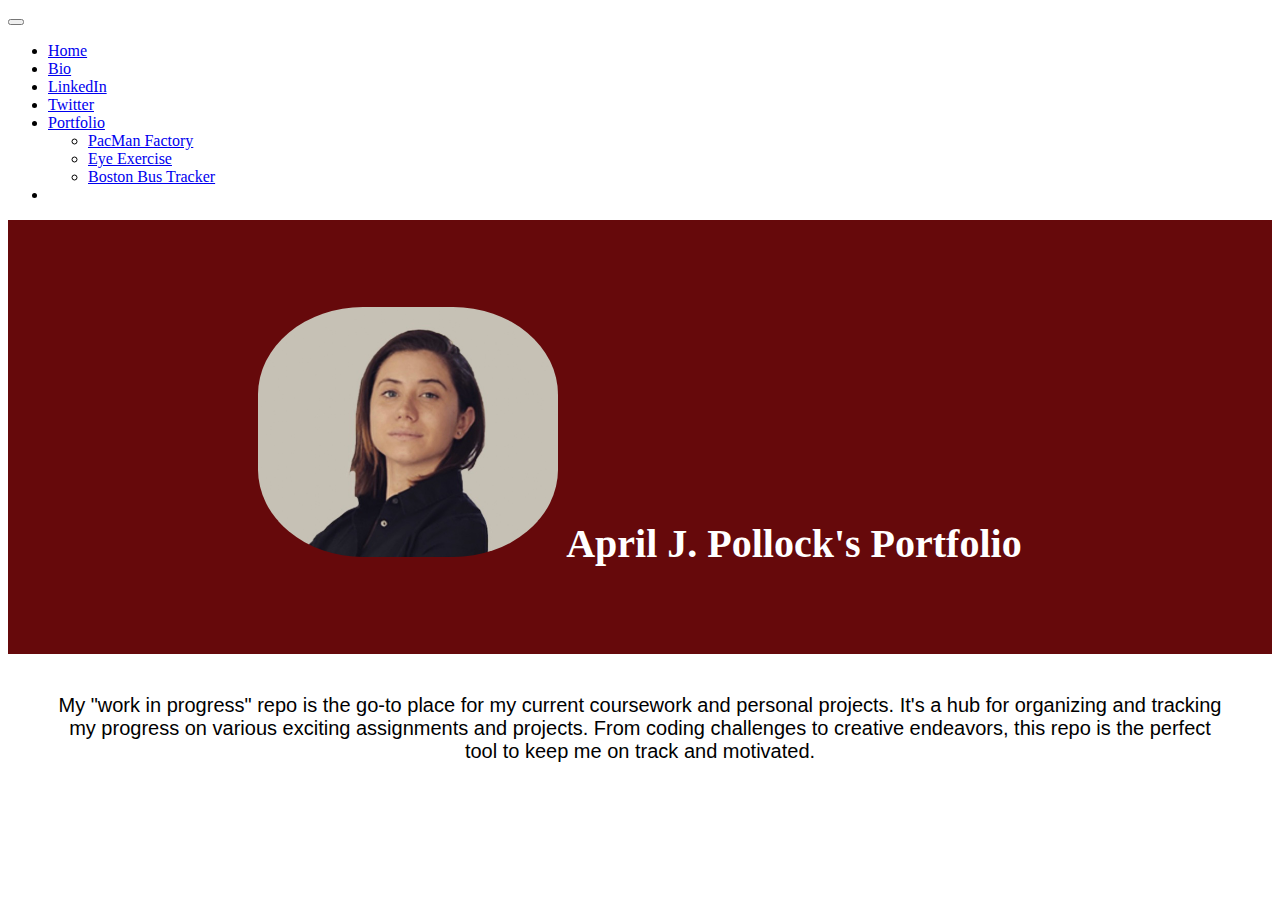
<file: index.html>
<!DOCTYPE html>


<html lang="en">


<head>


<meta charset="UTF-8">


<title>April J. Pollock</title>


<link href="https://cdn.jsdelivr.net/npm/bootstrap@5.3.0-alpha1/dist/css/bootstrap.min.css" rel="stylesheet" integrity="sha384-GLhlTQ8iRABdZLl6O3oVMWSktQOp6b7In1Zl3/Jr59b6EGGoI1aFkw7cmDA6j6gD" crossorigin="anonymous">


</head>






<style>


.header {


padding: 60px;


text-align: center;


background: #66090b;


color: white;


font-size: 20px;


}






#one{


font-size: 20px;


margin: 40px 50px auto 50px;


text-align: center;


font-family: Tahoma, sans-serif;


}






#two{


font-size: 20px;


margin: 20px 50px auto 50px;


text-align: left;


font-family: Tahoma, sans-serif;


}






#three {


padding: 5px;


text-align: center;


background: #66090b;


color: rgb(229, 224, 182);


font-size: 12px;


}






</style>






<script>


function displayAbout(){


document.getElementById("about").style.display = "block";


document.getElementById("main").style.display = "none";


}






function displayMain(){


document.getElementById("about").style.display = "none";


document.getElementById("main").style.display = "block";


}


</script>






<body>


<script src="https://cdn.jsdelivr.net/npm/bootstrap@5.3.0-alpha1/dist/js/bootstrap.bundle.min.js" integrity="sha384-w76AqPfDkMBDXo30jS1Sgez6pr3x5MlQ1ZAGC+nuZB+EYdgRZgiwxhTBTkF7CXvN" crossorigin="anonymous"></script>


<nav class="navbar navbar-expand-lg bg-body-tertiary">


<div class="container-fluid">


<a class="navbar-brand" href="#"></a>


<button class="navbar-toggler" type="button" data-bs-toggle="collapse" data-bs-target="#navbarSupportedContent" aria-controls="navbarSupportedContent" aria-expanded="false" aria-label="Toggle navigation">


<span class="navbar-toggler-icon"></span>


</button>


<div class="collapse navbar-collapse" id="navbarSupportedContent">


<ul class="navbar-nav me-auto mb-2 mb-lg-0">


<li class="nav-item">


<a class="nav-link active" onclick="displayMain()" href="#">Home</a>


</li>


<li class="nav-item">


<a class="nav-link" onclick="displayAbout()" href="#">Bio</a>


</li>


<li class ="nav-item">


<a class="nav-link" href="https://www.linkedin.com/in/april-j-66607b2a/">LinkedIn</a>


</li>

<li class ="nav-item">


    <a class="nav-link" href="https://twitter.com/AprilJPollock">Twitter</a>
    
    
    </li>


<li class="nav-item dropdown">


<a class="nav-link dropdown-toggle" href="#" role="button" data-bs-toggle="dropdown" aria-expanded="false">


Portfolio


</a>


<ul class="dropdown-menu">


<li><a class="dropdown-item" href="https://github.com/apriljeanpollock/pacmanfactory">PacMan Factory</a></li>


<li><a class="dropdown-item" href="https://github.com/apriljeanpollock/eyeexercise">Eye Exercise</a></li>


<li><a class="dropdown-item" href="https://github.com/apriljeanpollock/bostonbustracker">Boston Bus Tracker</a></li>


</ul>


</li>


<li class="nav-item">


<a class="nav-link disabled"></a>


</li>


</ul>


</div>


</div>


</nav>






<main class="container-fluid">


<div id="main">


<div class="header">


<h1><img src="headshot.jpg" height="250" width="300" style="border-radius: 35%;" style="vertical-align:middle;margin:0px 70px"> April J. Pollock's Portfolio</h1>


</div>


<p id="one">My "work in progress" repo is the go-to place for my current coursework and personal projects. It's a hub for organizing and tracking my progress on various exciting assignments and projects. From coding challenges to creative endeavors, this repo is the perfect tool to keep me on track and motivated.</p>


</div>


</main>






<main class="container-fluid">


<div id="about" style="display: none;">


<div class="header">


<h1 id="three">


<iframe width="560" height="315" src="https://www.youtube.com/embed/G3Z2kUADT48" title="YouTube video player" frameborder="0" allow="accelerometer; autoplay; clipboard-write; encrypted-media; gyroscope; picture-in-picture; web-share" allowfullscreen></iframe>


<br>


<div style="font-family: Tahoma; font-size: 20px; color: white;">
    Contact: apriljp0007@gmail.com<br>
    Github Username: apriljeanpollock
  </div>


</div>


<p id="two">Although I have 10 years of experience in media buying, I felt that I could benefit from a better understanding of the technical aspects of the field. Thus, I have decided to learn basic coding through this MIT certification program. I am excited to see how I can apply this newfound knowledge. When I'm not buying media, analyzing data, or learning to code, you can find me either in the ocean (because I'm an avid surfer and diver) or on the mountain snowboarding!</p>


</div>


</main>






</body>


</html>
</file>
